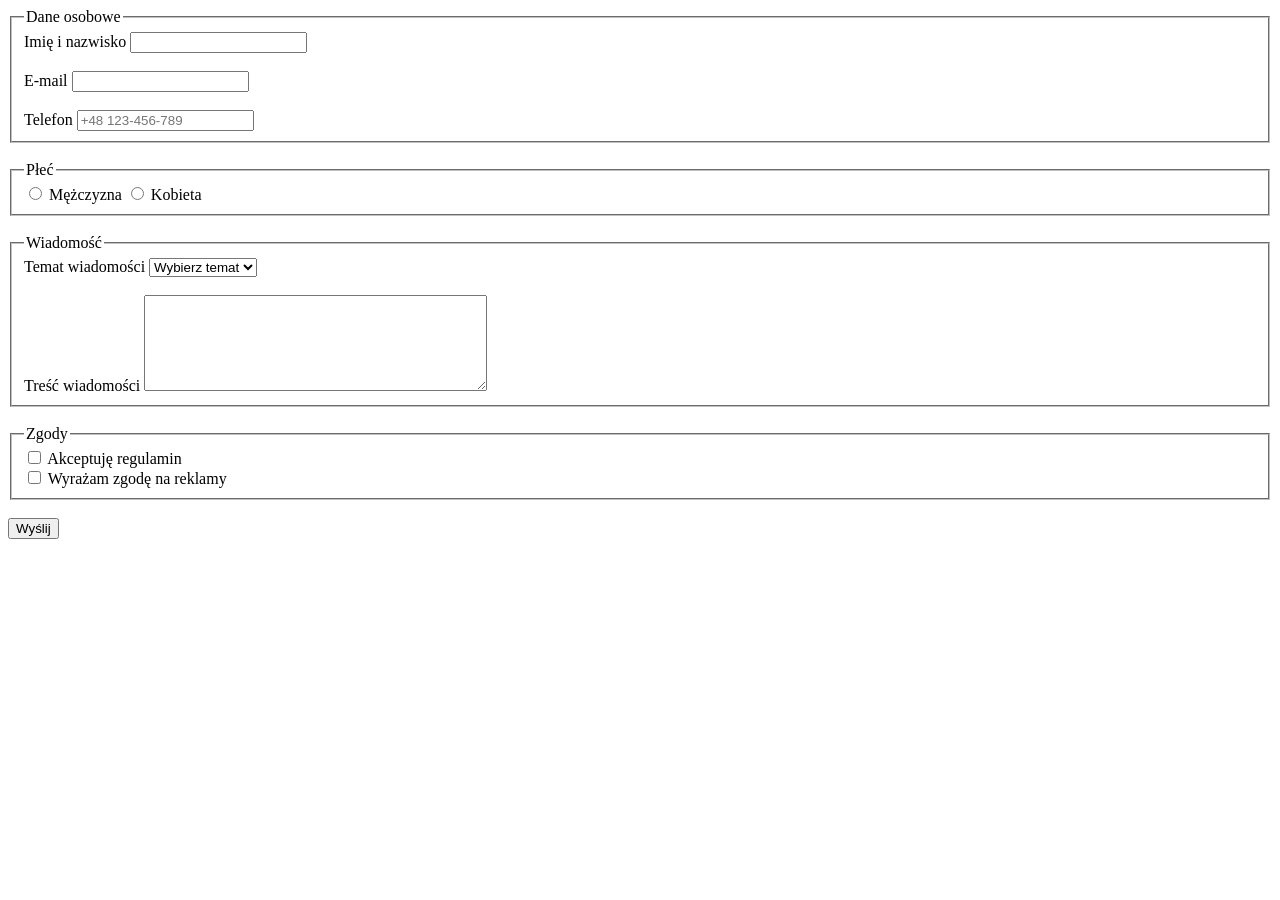
<file: formularz.html>
<!DOCTYPE html>
<html lang="pl">
<head>
    <meta charset="UTF-8">
    <meta name="viewport" content="width=device-width, initial-scale=1.0">
    <title>Formularz kontaktowy</title>
</head>
<body>

<form action="skrypt.php" method="post">

    <fieldset>
        <legend>Dane osobowe</legend>

        <label for="imie">Imię i nazwisko</label>
        <input
            type="text"
            id="imie"
            name="imie"
            required
            minlength="2"
            maxlength="100"
        >

        <br><br>

        <label for="email">E-mail</label>
        <input
            type="email"
            id="email"
            name="email"
            required
            autocomplete="email"
        >

        <br><br>

        <label for="telefon">Telefon</label>
        <input
            type="tel"
            id="telefon"
            name="telefon"
            pattern="[+][0-9]{2} [0-9]{3}-[0-9]{3}-[0-9]{3}"
            placeholder="+48 123-456-789"
            title="Format: +48 123-456-789"
        >

    </fieldset>

    <br>

    <fieldset>
        <legend>Płeć</legend>

        <input
            type="radio"
            id="mezczyzna"
            name="plec"
            value="M"
        >
        <label for="mezczyzna">Mężczyzna</label>

        <input
            type="radio"
            id="kobieta"
            name="plec"
            value="K"
        >
        <label for="kobieta">Kobieta</label>

    </fieldset>

    <br>

    <fieldset>
        <legend>Wiadomość</legend>

        <label for="temat">Temat wiadomości</label>
        <select id="temat" name="temat" required>
            <option value="" disabled selected>Wybierz temat</option>
            <option value="pytanie">Pytanie</option>
            <option value="reklamacja">Reklamacja</option>
            <option value="wspolpraca">Współpraca</option>
            <option value="inne">Inne</option>
        </select>

        <br><br>

        <label for="wiadomosc">Treść wiadomości</label>
        <textarea
            id="wiadomosc"
            name="wiadomosc"
            rows="6"
            cols="40"
            minlength="10"
            required
        ></textarea>

    </fieldset>

    <br>

    <fieldset>
        <legend>Zgody</legend>

        <input
            type="checkbox"
            id="zgodaRegulamin"
            name="ZgodaRegulamin"
            value="tak"
            required
        >
        <label for="zgodaRegulamin">
            Akceptuję regulamin
        </label>

        <br>

        <input
            type="checkbox"
            id="zgodaReklamowa"
            name="ZgodaReklamowa"
            value="tak"
        >
        <label for="zgodaReklamowa">
            Wyrażam zgodę na reklamy
        </label>

    </fieldset>

    <br>

    <button type="submit">Wyślij</button>

</form>

</body>
</html>
</file>
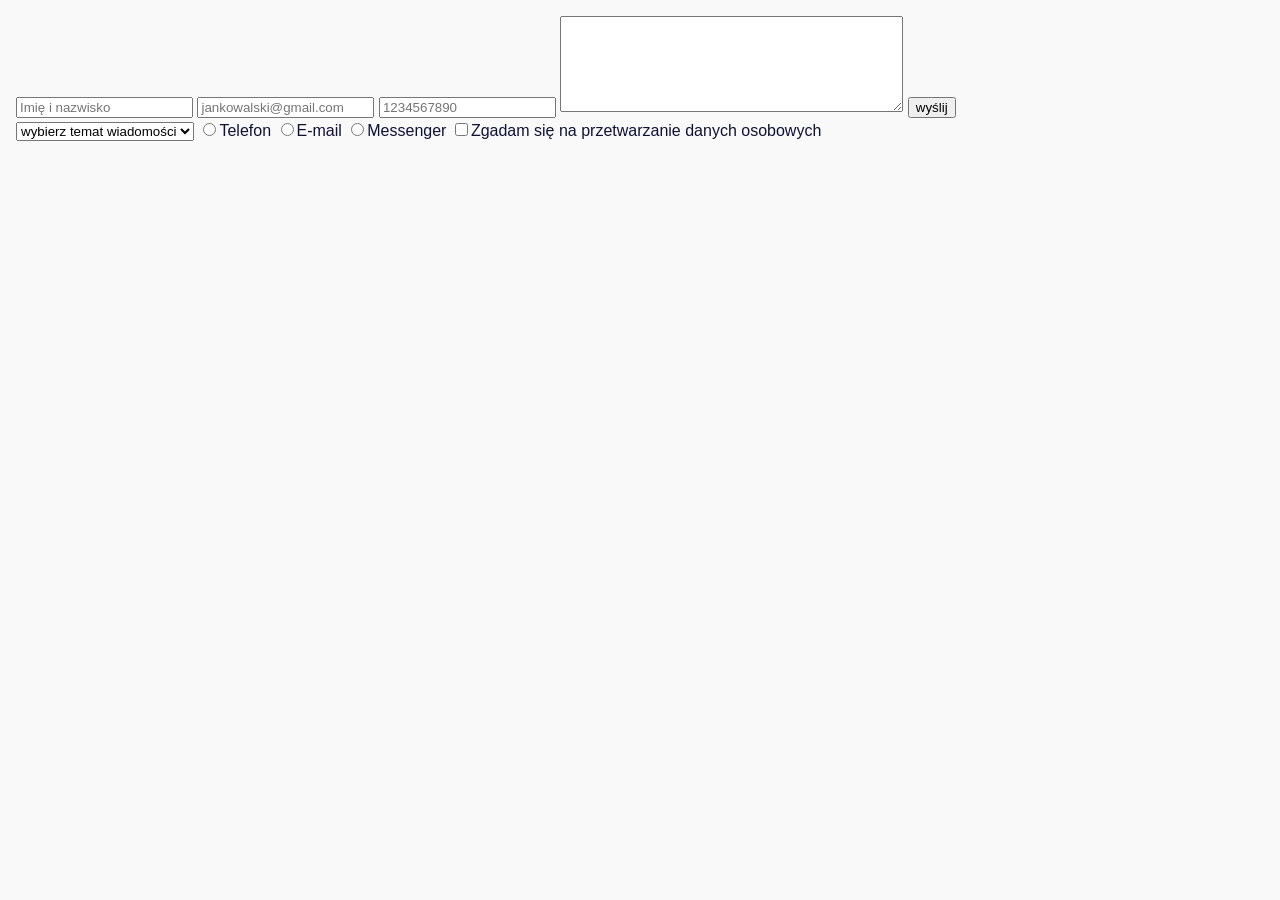
<file: kontakt.html>
<!DOCTYPE html>
<html lang="en">
<head>
    <meta charset="UTF-8">
    <meta name="viewport" content="width=device-width, initial-scale=1.0">
    <title>Document</title>
    <link rel="stylesheet" href="css/style.css">
</head>
<body>
    <form action="skrypt.php" method="post">

        <input type="text" name="imie" placeholder="Imię i nazwisko">

        <input type="email" name="email" placeholder="jankowalski@gmail.com">

        <input type="tel" name="telefon" placeholder="1234567890">

        <textarea name="tresc" rows="6" cols="40"></textarea>

        <input type="submit" value="wyślij">
    </form>
    <select name="temat">
        <option value="" disabled selected>wybierz temat wiadomości</option>

        <option value="reklamacja">Reklamacja</option>

        <option value="zapytanie">Zapytanie</option>

        <option value="zwrot">Zwrot</option>

        <option value="wspolpraca">Współpraca</option>

    </select>
            <input type="radio" name="kontakt" value="telefon">Telefon

            <input type="radio" name="kontakt" value="Email">E-mail

            <input type="radio" name="kontakt" value="messenger">Messenger

            <input type="checkbox" name="ZgodaDane" value="tak" required>Zgadam się na przetwarzanie danych osobowych
    



















</body>
</html>
</file>
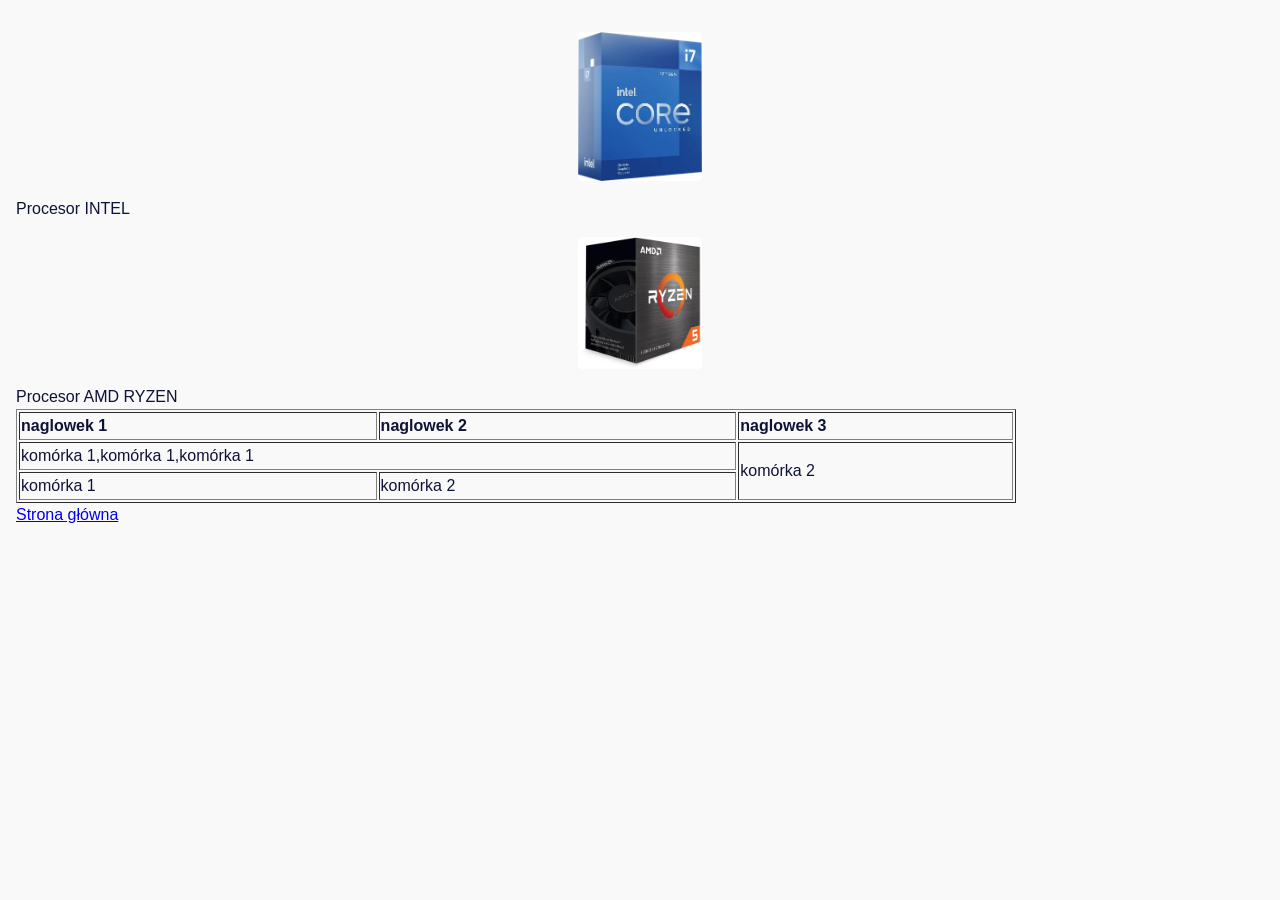
<file: procesory.html>
<!DOCTYPE html>
<html lang="en">
<head>
    <meta charset="UTF-8">
    <meta name="viewport" content="width=device-width, initial-scale=1.0">
    <title>Document</title>
    <figure>
        <img src="img/produkty/procesor.webp" alt="Procesor" width="10%">
        <figcaption>Procesor INTEL</figcaption>
    </figure>
    <figure>
        <img src="img/produkty/amd.webp" alt="Procesor" width="10%">
        <figcaption>Procesor AMD RYZEN</figcaption>
    </figure>
    <link rel="stylesheet" href="css/style.css">
</head>
<body>
    <table border="1" width="1000">
        <tr>
            <th>naglowek 1 </th>
            <th>naglowek 2 </th>
            <th>naglowek 3 </th>
        </tr>
        <tr>
            <td colspan="2"> komórka 1,komórka 1,komórka 1</td>
            <td rowspan="2"> komórka 2</td>
        </tr>
        <tr>
            <td>komórka 1</td>
            <td>komórka 2</td>
        </tr>

        

        
     





        

















    </table>
   <a href="index.html">Strona główna</a> 
</body>
    
</html>
</file>
<file: css/style.css>
:root {
    --kolor-glowny: #1E0EDE;
    --kolor-akcent: #07ec07;
    --kolor-tekstu: #0F1237;
    --kolor-tlo: #f9f9f9;
    --kolor-kontenera: #ffffff;
    --kolor-obramowania: #ddd;
    --kolor-cienia: rgba(0, 0, 0, 0.1);
    --kolor-cienia-karty: rgba(0, 0, 0, 0.15);

    --odstep-maly: 8px;
    --odstep-sredni: 16px;
    --odstep-duzy: 32px;
}

*, *::before, *::after {
    box-sizing: border-box;
}

body {
    font-family: Arial, sans-serif;
    text-align: left;
    background-color: var(--kolor-tlo);
    color: var(--kolor-tekstu);
    margin: 0;
    padding: var(--odstep-sredni);
    line-height: 1.5;
}

h1 {
    color: var(--kolor-glowny);
}

h2 {
    color: var(--kolor-akcent);
}

h3 {
    color: var(--kolor-tekstu);
}

.kontener {
    width: 100%;
    max-width: 1100px;
    margin: 0 auto;
    background: var(--kolor-kontenera);
    padding: var(--odstep-duzy);
    border: 1px solid var(--kolor-obramowania);
    box-shadow: 2px 2px 10px var(--kolor-cienia);
}

header.naglowek-strony {
    display: flex;
    justify-content: space-between;
    align-items: center;
    flex-wrap: wrap; 
    gap: var(--odstep-sredni);
}


header nav {
    flex: 1;
}

.menu-glowne ul {
    display: flex;
    flex-direction: row;
    flex-wrap: wrap; 
    gap: var(--odstep-maly);
    align-items: center;
    list-style: none;
    padding-left: 0;
    margin: 0;
}


.menu-glowne ul li:last-child {
    flex: 1;
    min-width: 150px;
}


.menu-glowne ul li input {
    width: 100%;
    padding: 6px;
    border: 1px solid var(--kolor-obramowania);
    border-radius: 4px;
}

.menu-glowne a {
    color: var(--kolor-glowny);
    text-decoration: none;
}

.menu-glowne a:hover {
    color: var(--kolor-akcent);
    text-decoration: underline;
}

ol {
    display: inline-block;
    text-align: left;
    padding-left: var(--odstep-duzy);
}

img {
    max-width: 100%;
    height: auto;
    display: block;
    margin: var(--odstep-sredni) auto;
    border-radius: 4px;
}

.karty-produktow {
    display: flex;
    gap: var(--odstep-maly);
    flex-wrap: wrap;
}

.karta {
    background-color: var(--kolor-kontenera);
    border: 1px solid var(--kolor-obramowania);
    border-radius: 6px;
    padding: var(--odstep-sredni);
    box-shadow: 0px 2px 6px var(--kolor-cienia);
    
    
    flex: 1 0 200px; 
}

.karta:hover {
    box-shadow: 4px 4px 12px var(--kolor-cienia-karty);
}

figure {
    margin: 0;
}

.stopka {
    margin-top: var(--odstep-duzy);
    padding: var(--odstep-sredni);
    background-color: var(--kolor-akcent);
    color: var(--kolor-tekstu);
    text-align: center;
    border-radius: 4px;
    display: flex;
    flex-wrap: wrap;
    justify-content: space-around;
    gap: var(--odstep-duzy);
}


.stopka div {
    min-width: 200px;
    flex: 1;
}
.karta img {
    height: 200px;
    width: 100%;
    object-fit: cover;
}
.cena {
    font-size: 14px;
    margin: 5px 0;
}

.przycisk {
    color: black;
    border: 1px solid black;
    padding: 5px;
    cursor: pointer;
    width: 100%;
}

.przycisk:hover {
    background-color: black;
    color: white;
}
</file>
